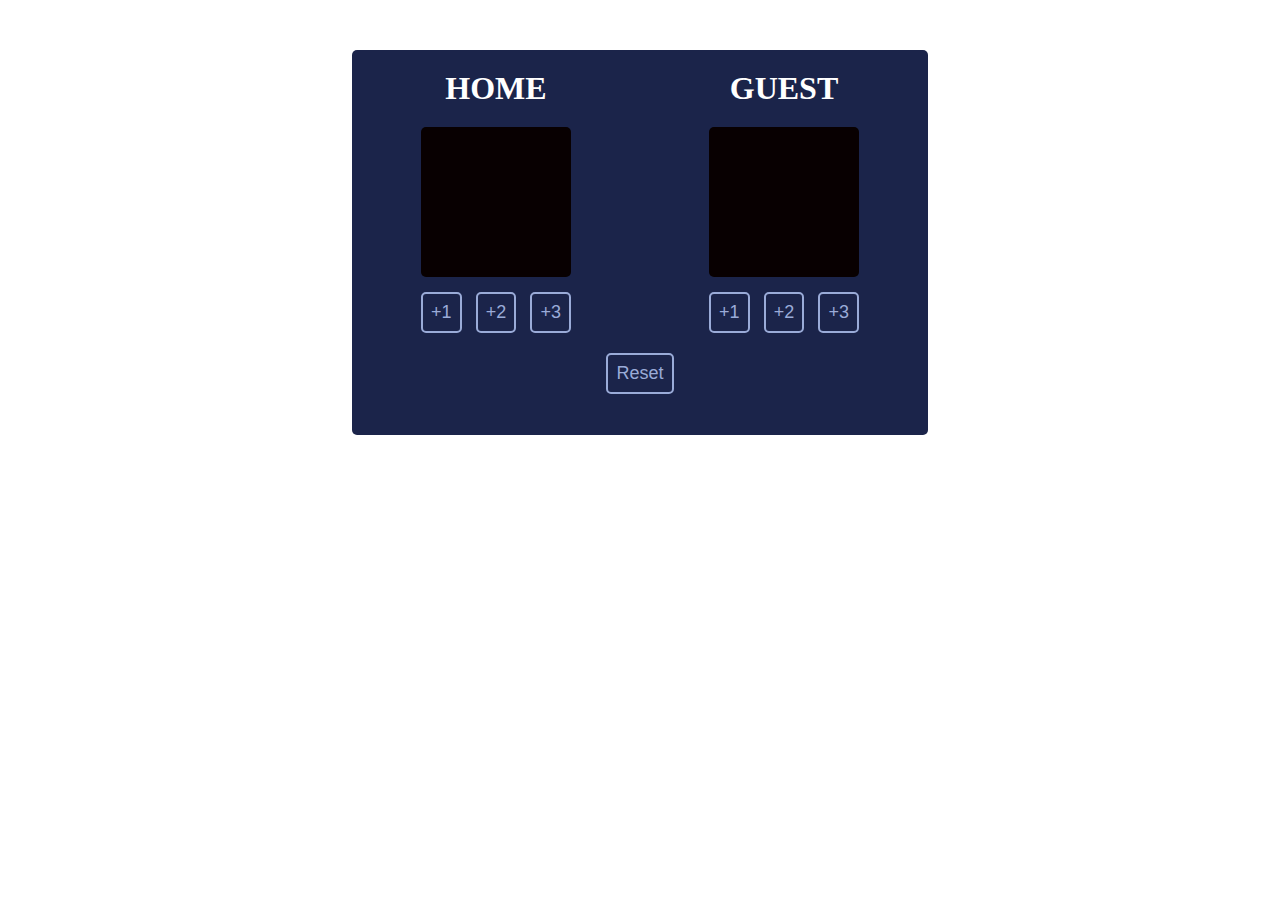
<file: index.html>
<!DOCTYPE html>
<html lang="en">
  <head>
    <meta charset="UTF-8" />
    <meta name="viewport" content="width=device-width, initial-scale=1.0" />
    <title>ScoreCard</title>
    <link rel="stylesheet" href="index.css" />
    <link
      href="https://fonts.cdnfonts.com/css/cursed-timer-ulil"
      rel="stylesheet"
    />
  </head>
  <body>
   <main>
    <div class="container">
      <div class="cardEl">
        <h1>HOME</h1>
        <div class="score">
          <p id="home_score"></p>
        </div>
        <div class="btn">
          <button onclick="incrementby1()" class="btnEl">+1</button>
          <button onclick="incrementby2()" class="btnEl">+2</button>
          <button onclick="incrementby3()" class="btnEl">+3</button>
        </div>
      </div>
      <div class="cardEl">
        <h1>GUEST</h1>
        <div class="score">
          <p id="guest_score"></p>
        </div>
        <div class="btn">
          <button onclick="guestincrementby1()" class="btnEl">+1</button>
          <button onclick="guestincrementby2()" class="btnEl">+2</button>
          <button onclick="guestincrementby3()" class="btnEl">+3</button>
        </div>
      </div>
    </div>
    <button id="reset" class="reset">Reset</button>
   </main>

    <script src="index.js"></script>
  </body>
</html>
</file>
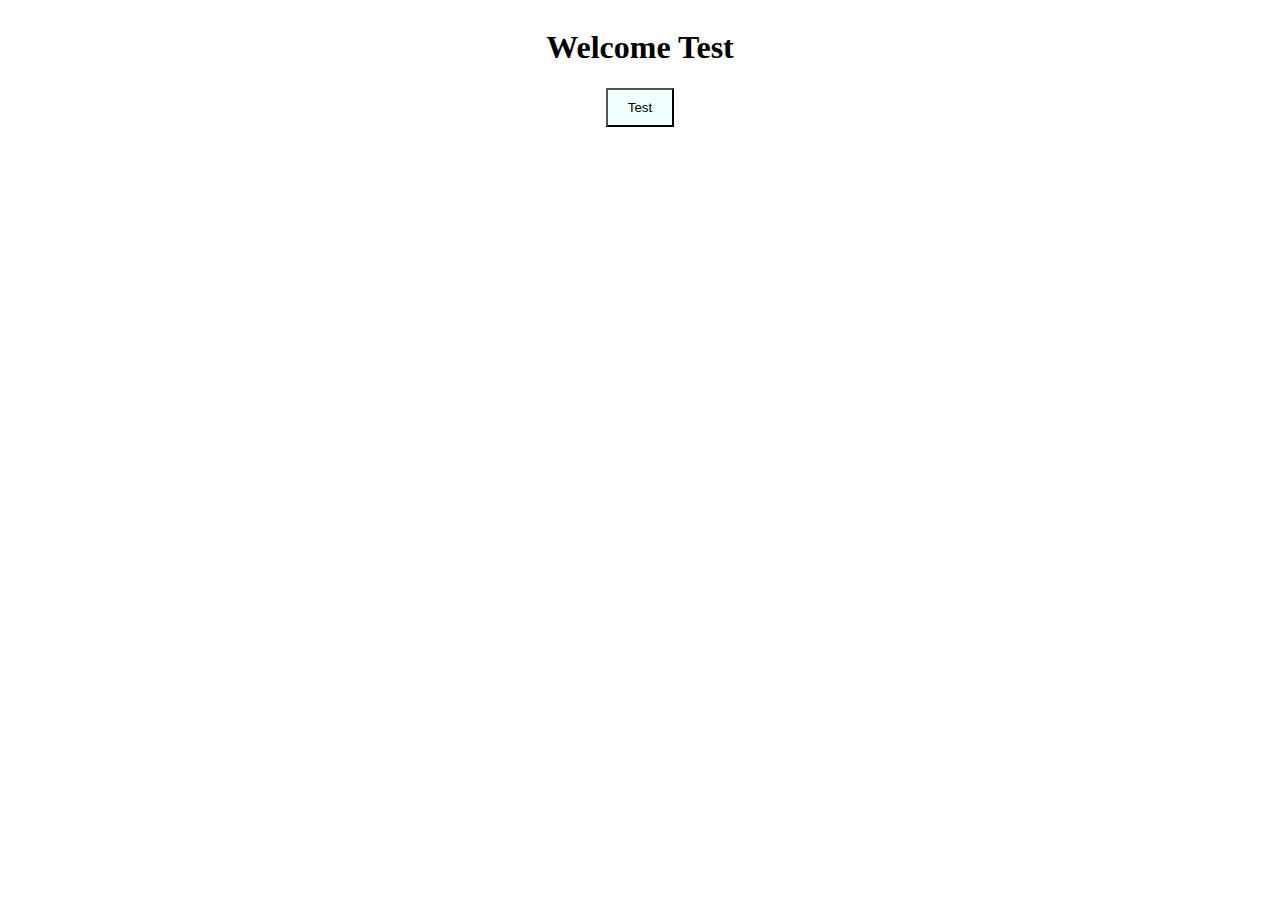
<file: maintest.html>
<!DOCTYPE html>
<html lang="en">
  <head>
    <meta charset="UTF-8" />
    <meta name="viewport" content="width=device-width, initial-scale=1.0" />
    <title>Maintest</title>
    <style>
      button {
        padding: 10px 20px;
        background-color: azure;
        color: #000;
      }

      .container {
        display: flex;
        flex-direction: column;
        align-items: center;
        justify-content: center;
      }
    </style>
  </head>
  <body>
    <div class="container">
      <h1>Welcome Test</h1>
      <button onclick="error_el()">Test</button>
      <p id="error"></p>
    </div>

    <script>
      let errorEl = document.getElementById("error");
      function error_el() {
        errorEl.innerText = "Error: Invalid input";
      }
    </script>
  </body>
</html>
</file>
<file: index.css>
/* @import url('https://fonts.cdnfonts.com/css/cursed-timer-ulil'); */

* {
  margin: 0;
  padding: 0;
  box-sizing: border-box;
}

body {
  src: url("/fonts/CursedTimerUlil-Aznm.ttf");
}

main {
  width: 576px;
  margin: 50px auto;
  background-color: #1b244a;
  height: 385px;
  border-radius: 5px;
}

.score,
button {
  font-family: "Cursed Timer ULiL", sans-serif;
}

.container {
  display: flex;
  justify-content: space-around;
  flex-direction: row;
}

h1 {
  color: #fff;
  text-align: center;
  margin: 20px;
}

.score {
  line-height: 2;
  align-items: center;
  justify-content: center;
  display: flex;
  font-size: 60px;
  width: 150px;
  height: 150px;
  background-color: #080001;
  border-radius: 5px;
  color: #f94f6d;
}

.btn {
  display: flex;
  gap: 10px;
  flex-direction: row;
  padding: 15px 0px 0px;
  justify-content: space-between;
}

button {
  padding: 8px;
  background: #1b244a;
  border: 2px solid #9aabd8;
  border-radius: 5px;
  color: #9aabd8;
  font-size: 18px;
}

.reset {
  margin: 20px auto;
  display: flex;
}
</file>
